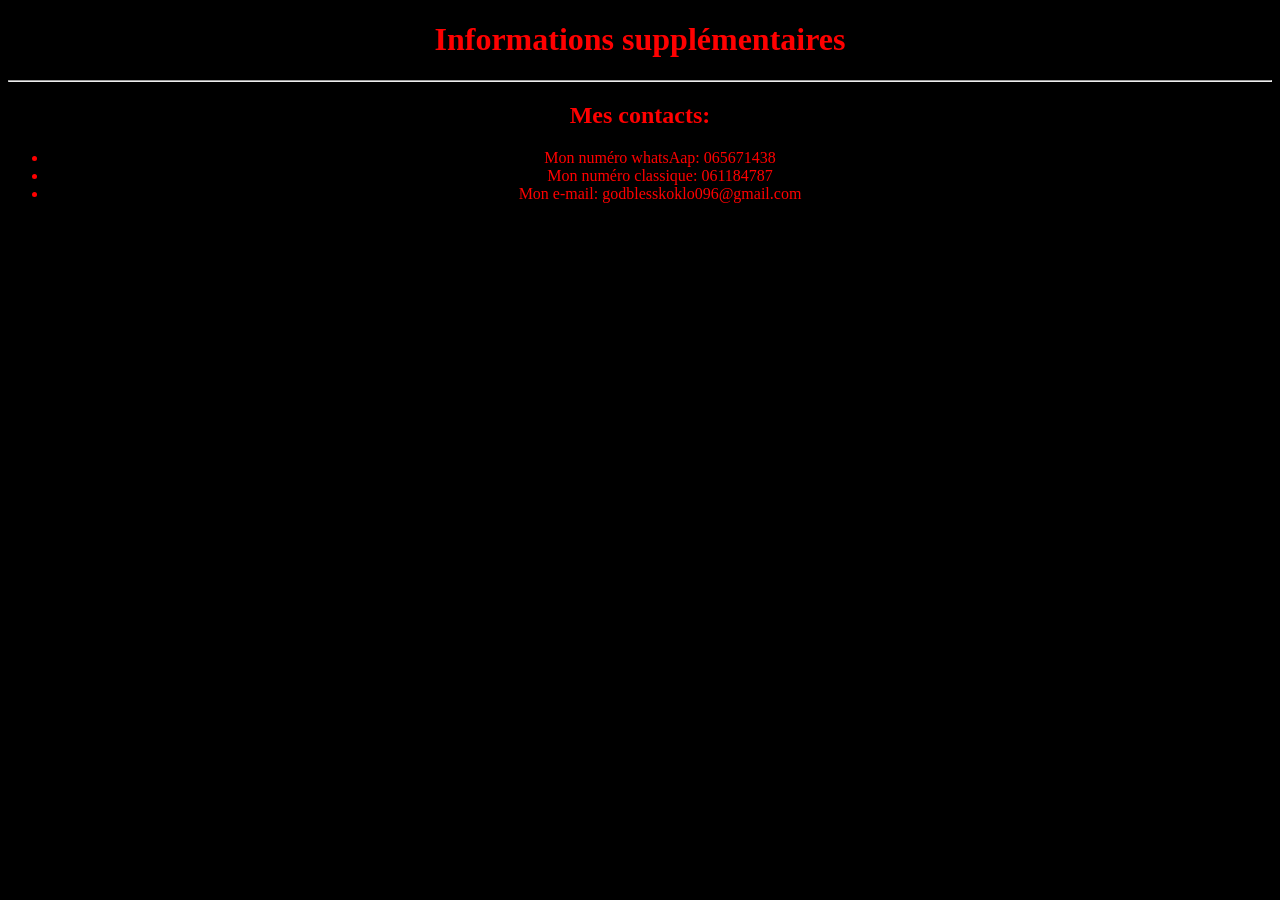
<file: contact.html>
<!DOCTYPE html>
<html lang="fr">

<head>
    <meta charset="UTF-8">
    <meta name="viewport" content="width=device-width, initial-scale=1.0">
    <title>Infos site prediction</title>
    <style>
        body {
            background: black;
            color: red;
            align-items: center;
            text-align: center;
        }
    </style>
</head>

<body>
    <h1>Informations supplémentaires</h1>
    <hr>
    <h2>Mes contacts:</h2>
    <ul>
        <li>Mon numéro whatsAap: 065671438</li>
        <li>Mon numéro classique: 061184787</li>
        <li>Mon e-mail: godblesskoklo096@gmail.com</li>
    </ul>
</body>

</html>
</file>
